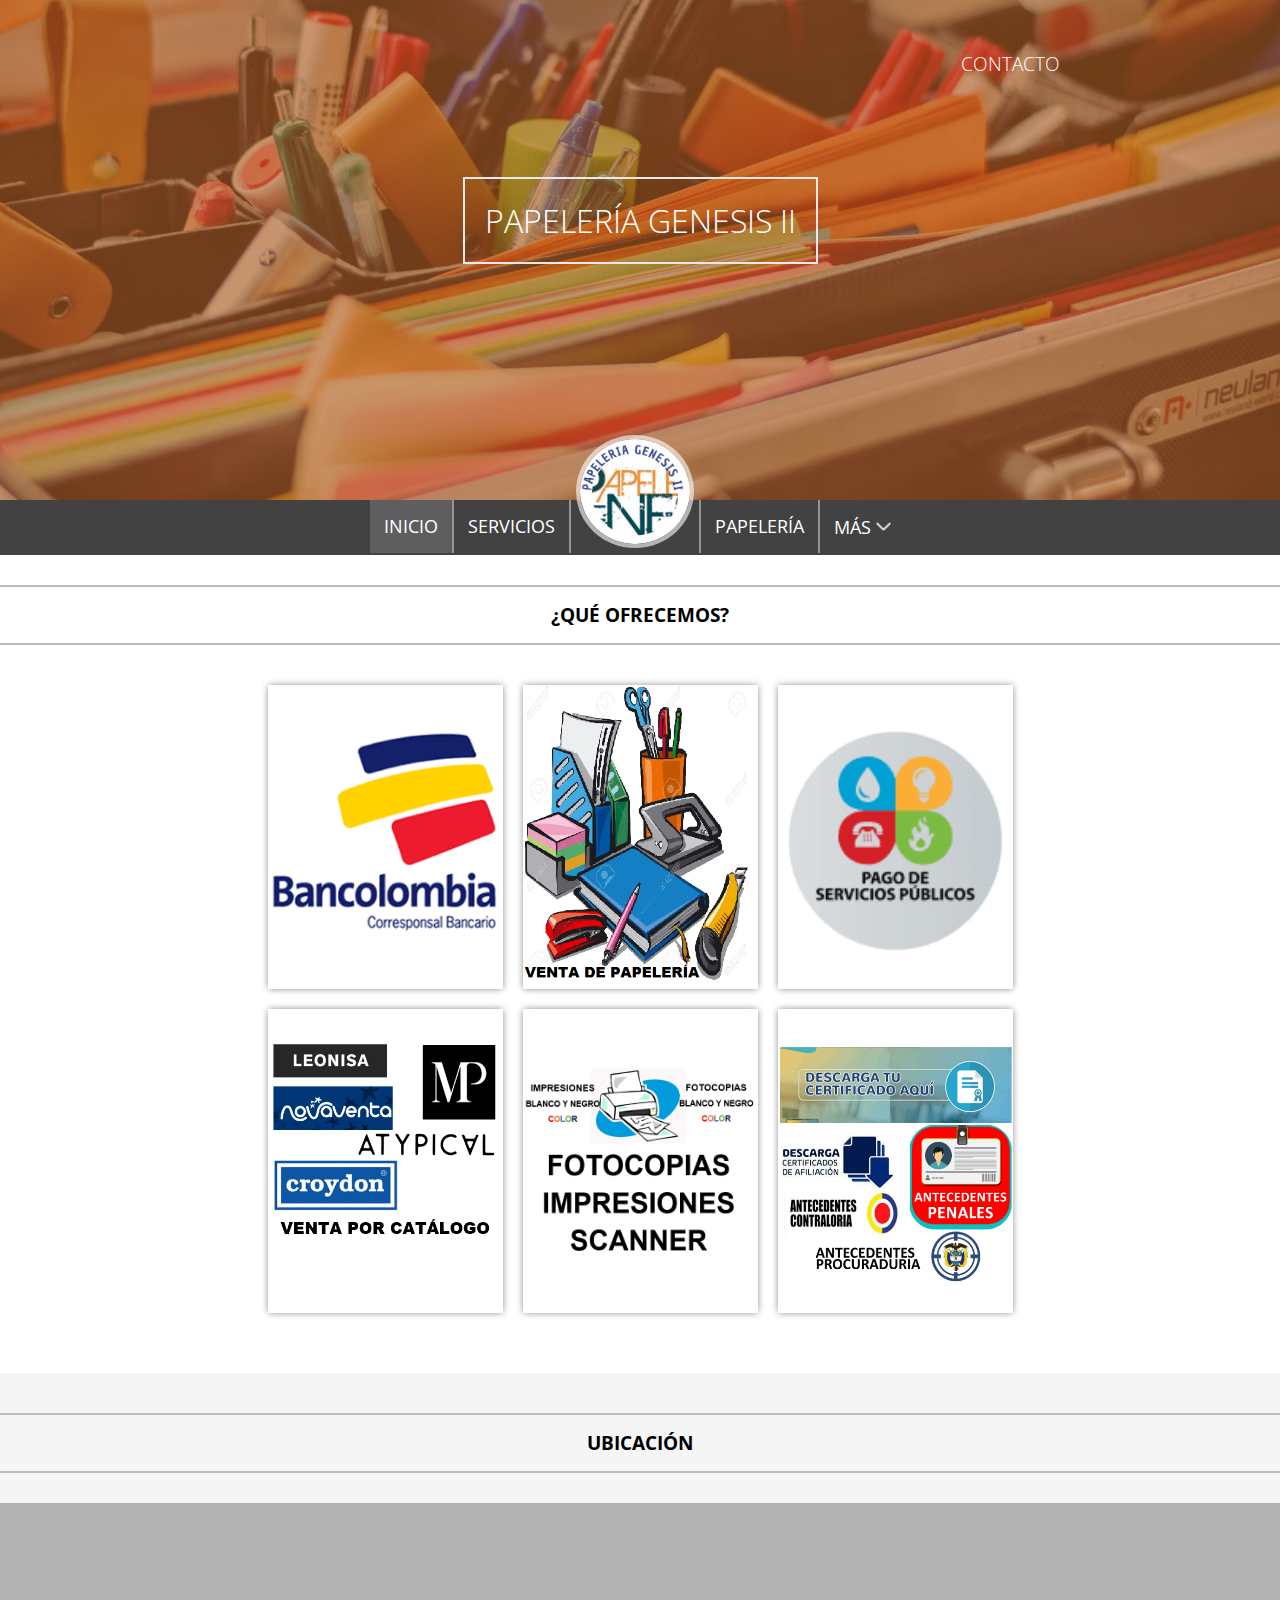
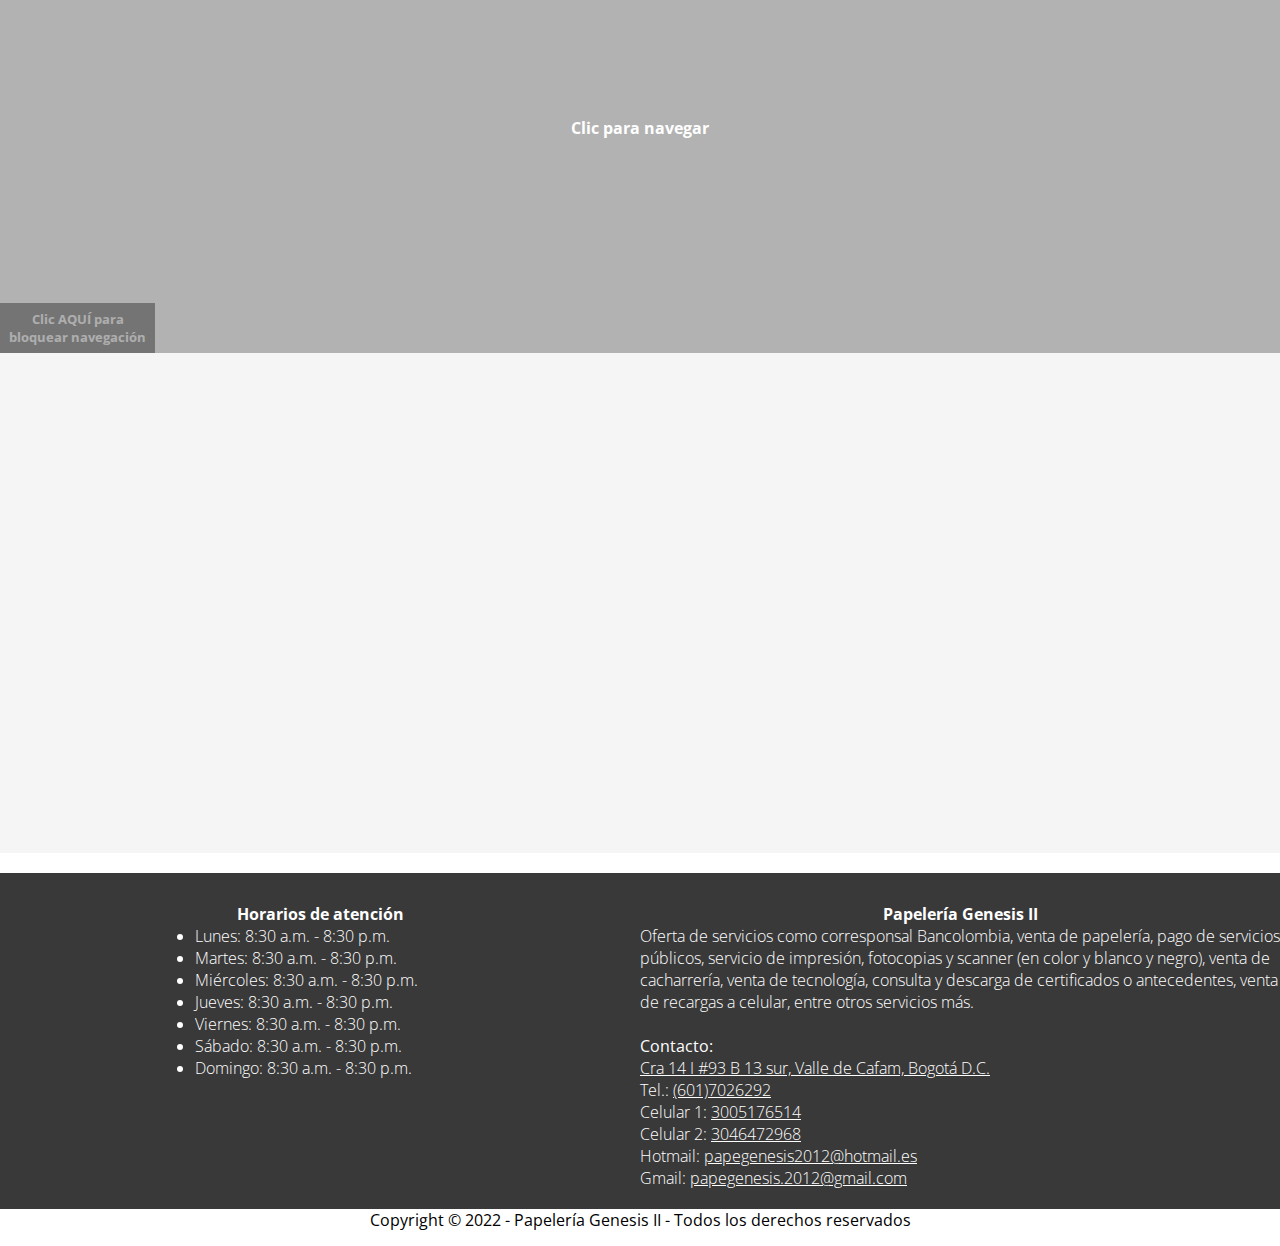
<file: index.html>
<!DOCTYPE html>
<html lang="es">
<head>
    <meta charset="UTF-8">
    <meta http-equiv="X-UA-Compatible" content="IE=edge" />
  <meta name="viewport" content="width=device-width, user-scalable=no, initial-scale=1.0, maximum-scale=1.0, minimum-scale=1.0" />
    <link rel="preconnect" href="https://fonts.googleapis.com">
    <link rel="preconnect" href="https://fonts.gstatic.com" crossorigin>
    <link href="https://fonts.googleapis.com/css2?family=Open+Sans:ital,wght@0,300;0,400;0,600;0,700;1,600&display=swap" rel="stylesheet">
    <!-- <link rel="stylesheet" href="css/normalize.css" /> -->
    <link rel="stylesheet" href="css/style-general.css" />
    <link rel="stylesheet" href="css/style-index.css" />
    <link rel="shortcut icon" href="imagenes/logos/3.png" />
    <title>Papeleria Genesis II</title>
</head>
<body>
    <header>
        <div class="encabezado">
            <div class="opacarImg"></div>
            <div class="container-contacto">
                <a class="contacto-title" href="#contacto">CONTACTO</a>
            </div>
            <div class="container-nombre">
                <h2>PAPELERÍA GENESIS II</h2>
            </div>
        </div>
        <nav class="menu">
            <ul>
                <li class="nav-inicio"><a href="index.html">INICIO</a></li>
                <li class="nav-servicios"><a href="servicios.html">SERVICIOS</a></li>
                <li class="logoPapeleria"><a href="index.html"><img src="imagenes/logos/logo2023-1.png" alt="PAPELERÍA GENESIS II"></a></li>
                <li class="nav-papeleria"><a href="papeleria.html">PAPELERÍA</a></li>
                <li id="nav-mas" class="nav-mas">
                    <span id="dirigir-a-menu-mas"></span>
                    <a href="#dirigir-a-menu-mas">MÁS</a>
                    <a href="#dirigir-a-menu-mas""><img id="flecha-abajo-menu-mas" src="imagenes/logos/icono-abajo-menu-mas-blanco.png" alt="Icono de flecha hacia abajo"></a>
                    <a href="#dirigir-a-menu-mas""><img id="flecha-arriba-menu-mas" src="imagenes/logos/icono-arriba-menu-mas-blanco.png" alt="Icono de flecha hacia arriba"></a>
                    <div id="menu-mas" class="menu-mas">
                        <ul>
                            <li class="nav-tecnologia"><a href="tecnologia.html">TECNOLOGÍA</a></li>
                        </ul>
                    </div>
                </li>
            </ul>
        </nav>
        <nav class="menuDesplegable">
            <span id="direccionar-a-menu"></span>
            <div class="barras-abrir-menu">
                <div class="contenedor-logo-menu">
                    <a href="#direccionar-a-menu"><img id="logo-menu-desplegable" src="imagenes/logos/icono-menu.png" alt="Icono de barra para menu"></a>
                </div>
                <div id="contenedor-logo-papeleria" class="contenedor-logo-papeleria">
                    <ul>
                        <li class="logoPapeleria" id="logoPapeleria"><a href="index.html"><img src="imagenes/logos/logo2023-1.png" alt="PAPELERÍA GENESIS II"></a></li>
                    </ul>
                </div>
                <div class="contenedor-logo-menu quitar-logo-escondido">
                    <img src="imagenes/logos/icono-menu.png" alt="Icono de barra para menu" class="ocultar-logo-menu">
                </div>
            </div>
            <div id="contenedor-menu-desplegable" class="contenedor-menu-desplegable">
                <img id="salir-menu-desplegado" class="salir-menu-desplegado" src="imagenes/logos/cerrar.png" alt="Icono de la equis para cerrar menu desplegable">
                <hr>
                <ul>
                    <li class="logoPapeleria"><a href="index.html"><img src="imagenes/logos/logo2023-1.png" alt="PAPELERÍA GENESIS II"></a></li>
                    <li class="navDesple-inicio"><a href="index.html">INICIO</a></li>
                    <li class="navDesple-servicios"><a href="servicios.html">SERVICIOS</a></li>
                    <li class="navDesple-papeleria"><a href="papeleria.html">PAPELERÍA</a></li>
                    <li class="navDesple-mas">
                        <a href="#">MÁS</a>
                        <div class="menu-mobile-mas">
                            <ul>
                                <li class="navDesple-tecnologia"><a href="tecnologia.html">TECNOLOGÍA</a></li>
                            </ul>
                        </div>
                    </li>
                </ul>
            </div>
        </nav>
    </header>
    <section>
        <div class="titulos">
            <h3 class="titulo-oferta">¿QUÉ OFRECEMOS?</h3>
        </div>
        <div class="container-oferta">
            <div class="tarjetas">
                <div>
                    <img src="imagenes/imgServi/corresponsal.png" alt="Corresponsal bancario">
                </div>
                <div>
                    <img src="imagenes/imgServi/papeleria.png" alt="Venta de papelería"> 
                </div>
                <div>
                    <img src="imagenes/imgServi/pagoServicios.png" alt="Pago de servicios públicos">
                </div>
                <div>
                    <img src="imagenes/imgServi/ventaCatalogos.png" alt="Venta por catálogo">
                </div>
                <div>
                    <img src="imagenes/imgServi/fotocopImpSca.png" alt="Fotocopias, impresiones y/o scanner">
                </div>
                <div>
                    <img src="imagenes/imgServi/certificados.png" alt="Sacar certificados">
                </div>
            </div>
        </div>
    </section>
    <section class="section-ubicacion">
        <div class="titulos titulo-ubicacion">
            <h3>UBICACIÓN</h3>
        </div>
        <div class="container-ubicacion">
            <div class="container-divs">
                <div id="bloquear-mapa" class="bloquear-mapa">
                    <h4>Clic para navegar</h4>
                </div>
                <div class="opcionDesbloqueo" id="opcionDesbloqueo">
                    <h4>Clic AQUÍ para bloquear navegación</h4>
                </div>
                <iframe src="https://www.google.com/maps/embed?pb=!4v1660237288710!6m8!1m7!1s0GIlCcc_P2fH0kvvdMnn3w!2m2!1d4.508440718884531!2d-74.11902615273203!3f353.9392241185268!4f-7.085228008963469!5f0.7820865974627469" width="600" height="450" style="border:0;" allowfullscreen="" loading="lazy" referrerpolicy="no-referrer-when-downgrade"></iframe>
                <iframe src="https://www.google.com/maps/embed?pb=!1m18!1m12!1m3!1d497.1840238298043!2d-74.11901764847948!3d4.508567143369973!2m3!1f0!2f0!3f0!3m2!1i1024!2i768!4f13.1!3m3!1m2!1s0x8e3fa34d3a1f23b7%3A0xcdd1e846c9e1069c!2sPapeler%C3%ADa%20Genesis%20II!5e0!3m2!1ses!2sco!4v1660237144240!5m2!1ses!2sco" width="600" height="450" style="border:0;" allowfullscreen="" loading="lazy" referrerpolicy="no-referrer-when-downgrade"></iframe>
            </div>
        </div>
    </section>
    <footer>
        <div class="container-footer">
            <div class="container-atencion">
                <div class="container-titulo-footer">
                    <h4>Horarios de atención</h4>
                </div>
                <div class="container-horas">
                    <ul>
                        <li>Lunes: 8:30 a.m. - 8:30 p.m.</li>
                        <li>Martes: 8:30 a.m. - 8:30 p.m.</li>
                        <li>Miércoles: 8:30 a.m. - 8:30 p.m.</li>
                        <li>Jueves: 8:30 a.m. - 8:30 p.m.</li>
                        <li>Viernes: 8:30 a.m. - 8:30 p.m.</li>
                        <li>Sábado: 8:30 a.m. - 8:30 p.m.</li>
                        <li>Domingo: 8:30 a.m. - 8:30 p.m.</li>
                    </ul>
                </div>
            </div>
            <div class="container-papeleria">
                <div class="container-titulo-footer">
                    <h4>Papelería Genesis II</h4>
                </div>
                <div class="container-footer-info" id="contacto">
                    <p>
                        Oferta de servicios como corresponsal Bancolombia, venta de papelería, pago de servicios públicos, servicio de impresión, fotocopias y scanner (en color y blanco y negro), venta de cacharrería, venta de tecnología, consulta y descarga de certificados o antecedentes, venta de recargas a celular, entre otros servicios más.
                    </p>
                    <br />
                    <p>
                        <strong>Contacto:</strong>
                        <br />
                        <a class="link" href="https://goo.gl/maps/2joE1t8Mwk1g6quh8" target="_blank">Cra 14 I #93 B 13 sur, Valle de Cafam, Bogotá D.C.</a> <br/>
                        Tel.: <a class="link" href="tel:6017026292">(601)7026292</a> <br/>
                        Celular 1: <a class="link" href="tel:3005176514">3005176514</a> <br/>
                        Celular 2: <a class="link" href="tel:3046472968">3046472968</a> <br/>  
                        Hotmail: <a>papegenesis2012@hotmail.es</a> <br/>
                        Gmail: <a>papegenesis.2012@gmail.com</a> <br/>
                    </p>
                </div>
            </div>
        </div>
    </footer>
    
<!-- INICIO DE SECCIÓN COPYRIGHT -->

    <div class="copyright">
        <p>
            Copyright &copy; 2022 - Papelería Genesis II - Todos los derechos reservados
        </p>
    </div>
  
<!-- FIN DE SECCIÓN COPYRIGHT -->
    <script src="js/js-index.js"></script>
    <script src="js/js-general.js"></script>
</body>
</html>
</file>
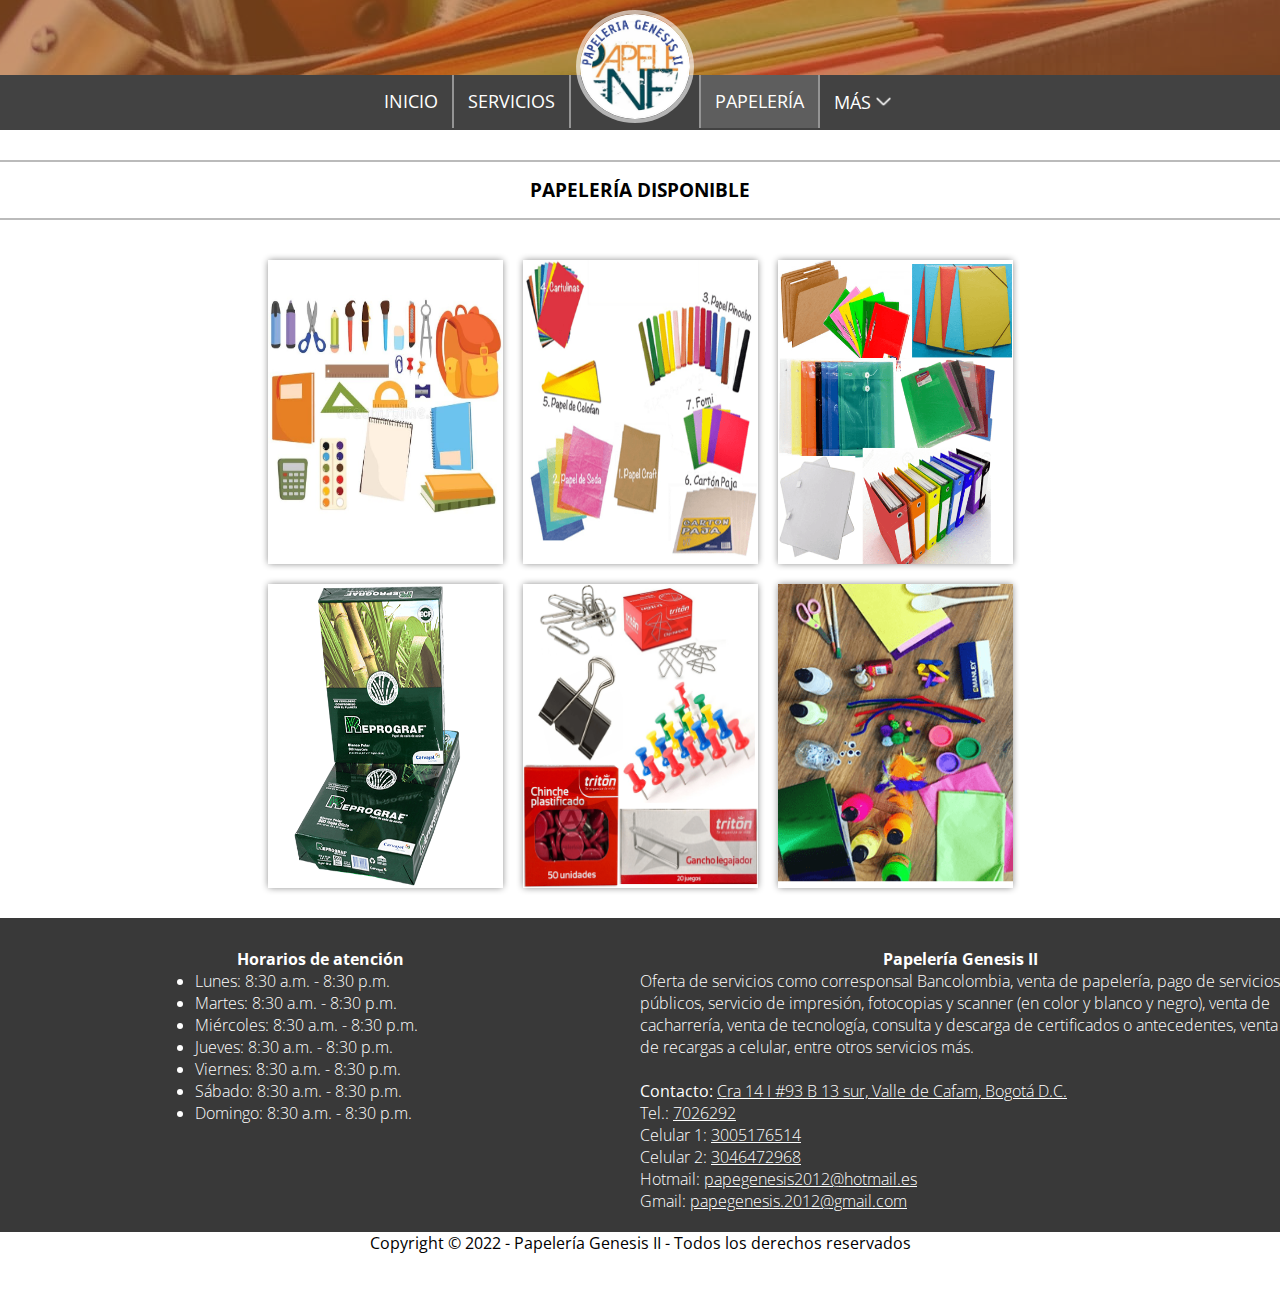
<file: papeleria.html>
<!DOCTYPE html>
<html lang="es">
<head>
    <meta charset="UTF-8">
    <meta http-equiv="X-UA-Compatible" content="IE=edge">
    <meta name="viewport" content="width=device-width, initial-scale=1.0">
    <link rel="preconnect" href="https://fonts.googleapis.com">
    <link rel="preconnect" href="https://fonts.gstatic.com" crossorigin>
    <link href="https://fonts.googleapis.com/css2?family=Open+Sans:ital,wght@0,300;0,400;0,600;0,700;1,600&display=swap" rel="stylesheet">
    <!-- <link rel="stylesheet" href="css/normalize.css" /> -->
    <link rel="stylesheet" href="css/style-general.css" />
    <link rel="stylesheet" href="css/style-papeleria.css" />
    <link rel="stylesheet" href="css/style-header-second.css" />
    <link rel="shortcut icon" href="imagenes/logos/3.png" />
    <title>Papelería</title>
</head>
<body>
    <header>
        <div class="container-opacar">
            <div class="opacarImg"></div>
        </div>
        <nav class="menu">
            <ul>
                <li class="nav-inicio"><a href="index.html">INICIO</a></li>
                <li class="nav-servicios"><a href="servicios.html">SERVICIOS</a></li>
                <li class="logoPapeleria"><a href="index.html"><img src="imagenes/logos/logo2023-1.png" alt="PAPELERÍA GENESIS II"></a></li>
                <li class="nav-papeleria"><a href="papeleria.html">PAPELERÍA</a></li>
                <li id="nav-mas" class="nav-mas">
                    <span id="dirigir-a-menu-mas"></span>
                    <a href="#dirigir-a-menu-mas">MÁS</a>
                    <a href="#dirigir-a-menu-mas""><img id="flecha-abajo-menu-mas" src="imagenes/logos/icono-abajo-menu-mas-blanco.png" alt="Icono de flecha hacia abajo"></a>
                    <a href="#dirigir-a-menu-mas""><img id="flecha-arriba-menu-mas" src="imagenes/logos/icono-arriba-menu-mas-blanco.png" alt="Icono de flecha hacia arriba"></a>
                    <div id="menu-mas" class="menu-mas">
                        <ul>
                            <li class="nav-tecnologia"><a href="tecnologia.html">TECNOLOGÍA</a></li>
                        </ul>
                    </div>
                </li>
            </ul>
        </nav>
        <nav class="menuDesplegable">
            <span id="direccionar-a-menu"></span>
            <div class="barras-abrir-menu">
                <div class="contenedor-logo-menu">
                    <a href="#direccionar-a-menu"><img id="logo-menu-desplegable" src="imagenes/logos/icono-menu.png" alt="Icono de barra para menu"></a>
                </div>
                <div id="contenedor-logo-papeleria" class="contenedor-logo-papeleria">
                    <ul>
                        <li class="logoPapeleria" id="logoPapeleria"><a href="index.html"><img src="imagenes/logos/logo2023-1.png" alt="PAPELERÍA GENESIS II"></a></li>
                    </ul>
                </div>
                <div class="contenedor-logo-menu quitar-logo-escondido">
                    <img src="imagenes/logos/icono-menu.png" alt="Icono de barra para menu" class="ocultar-logo-menu">
                </div>
            </div>
            <div id="contenedor-menu-desplegable" class="contenedor-menu-desplegable">
                <img id="salir-menu-desplegado" class="salir-menu-desplegado" src="imagenes/logos/cerrar.png" alt="Icono de la equis para cerrar menu desplegable">
                <hr>
                <ul>
                    <li class="logoPapeleria"><a href="index.html"><img src="imagenes/logos/logo2023-1.png" alt="PAPELERÍA GENESIS II"></a></li>
                    <li class="navDesple-inicio"><a href="index.html">INICIO</a></li>
                    <li class="navDesple-servicios"><a href="servicios.html">SERVICIOS</a></li>
                    <li class="navDesple-papeleria"><a href="papeleria.html">PAPELERÍA</a></li>
                    <li class="navDesple-mas">
                        <a href="#">MÁS</a>
                        <div class="menu-mobile-mas">
                            <ul>
                                <li class="navDesple-tecnologia"><a href="tecnologia.html">TECNOLOGÍA</a></li>
                            </ul>
                        </div>
                    </li>
                </ul>
            </div>
        </nav>
    </header>
    <section class="section-papeleria">
        <div class="titulos">
            <h3 class="titulo-papeleria">PAPELERÍA DISPONIBLE</h3>
        </div>
        <div class="container-oferta">
            <div class="tarjetas">
                <div>
                    <img src="imagenes/imgPape/utilesEscolares.jpg" alt="Utiles escolares">
                </div>
                <div>
                    <img src="imagenes/imgPape/papeles.png" alt="Papeles de distinto tipo">
                </div>
                <div>
                    <img src="imagenes/imgPape/carpetas.png" alt="Carpetas">
                </div>
                <div>
                    <img src="imagenes/imgPape/resmaPapel.png" alt="Venta de resma de papel">
                </div>
                <div>
                    <img src="imagenes/imgPape/ganchos.png" alt="Ganchos de papelería">
                </div>
                <div>
                    <img src="imagenes/imgPape/materialMan.png" alt="Material para manualidades">
                </div>
            </div>
        </div>
    </section>
    <footer>
        <div class="container-footer">
            <div class="container-atencion">
                <div class="container-titulo-footer">
                    <h4>Horarios de atención</h4>
                </div>
                <div class="container-horas">
                    <ul>
                        <li>Lunes: 8:30 a.m. - 8:30 p.m.</li>
                        <li>Martes: 8:30 a.m. - 8:30 p.m.</li>
                        <li>Miércoles: 8:30 a.m. - 8:30 p.m.</li>
                        <li>Jueves: 8:30 a.m. - 8:30 p.m.</li>
                        <li>Viernes: 8:30 a.m. - 8:30 p.m.</li>
                        <li>Sábado: 8:30 a.m. - 8:30 p.m.</li>
                        <li>Domingo: 8:30 a.m. - 8:30 p.m.</li>
                    </ul>
                </div>
            </div>
            <div class="container-papeleria">
                <div class="container-titulo-footer">
                    <h4>Papelería Genesis II</h4>
                </div>
                <div class="container-footer-info">
                    <p>
                        Oferta de servicios como corresponsal Bancolombia, venta de papelería, pago de servicios públicos, servicio de impresión, fotocopias y scanner (en color y blanco y negro), venta de cacharrería, venta de tecnología, consulta y descarga de certificados o antecedentes, venta de recargas a celular, entre otros servicios más.
                    </p>
                    <br />
                    <p>
                        <strong>Contacto:</strong>
                        <a class="link" href="https://goo.gl/maps/2joE1t8Mwk1g6quh8" target="_blank">Cra 14 I #93 B 13 sur, Valle de Cafam, Bogotá D.C.</a> <br/>
                        Tel.: <a class="link" href="tel:6017026292">7026292</a> <br/>
                        Celular 1: <a class="link" href="tel:3005176514">3005176514</a> <br/>
                        Celular 2: <a class="link" href="tel:3046472968">3046472968</a> <br/>  
                        Hotmail: <a>papegenesis2012@hotmail.es</a> <br/>
                        Gmail: <a>papegenesis.2012@gmail.com</a> <br/>
                    </p>
                </div>
            </div>
        </div>
    </footer>
    
<!-- INICIO DE SECCIÓN COPYRIGHT -->

    <div class="copyright">
        <p>
            Copyright &copy; 2022 - Papelería Genesis II - Todos los derechos reservados
        </p>
    </div>
    <br />
  
<!-- FIN DE SECCIÓN COPYRIGHT -->
    <script src="js/js-general.js"></script>
</body>
</html>
</file>
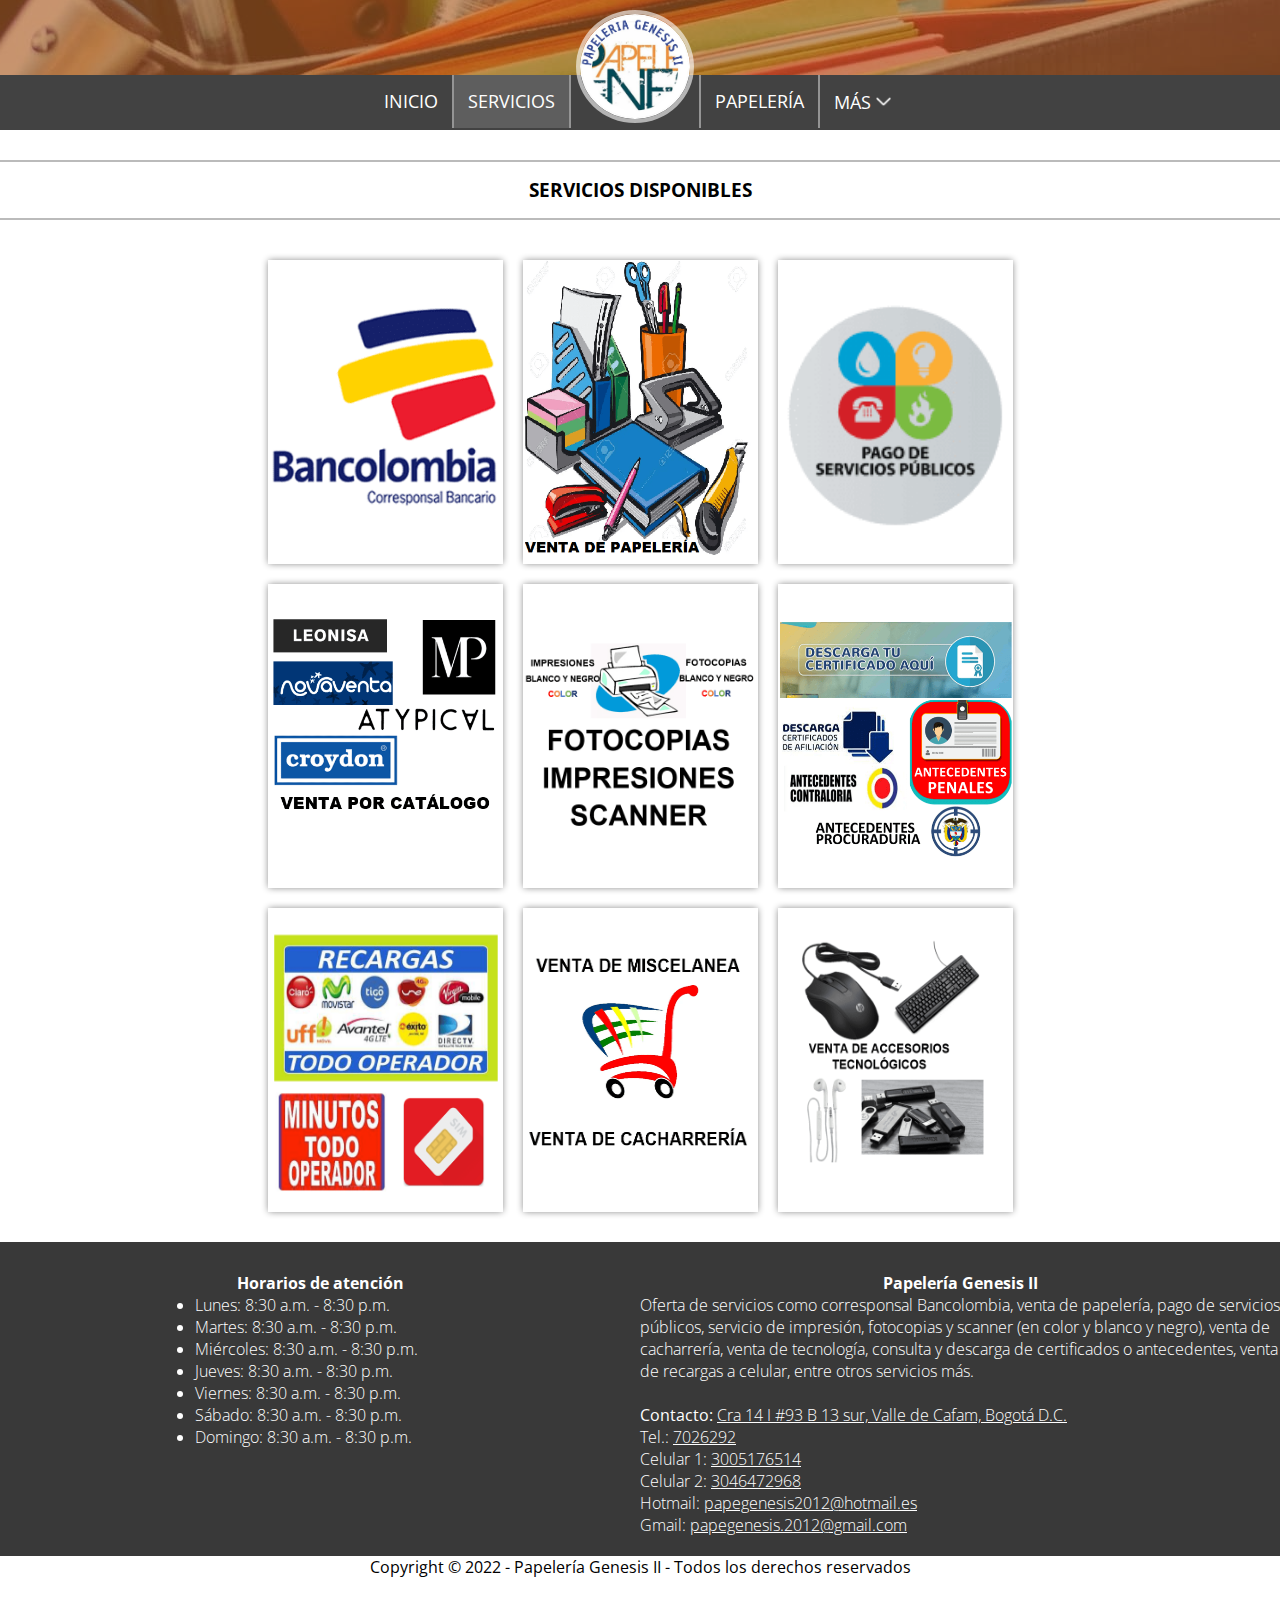
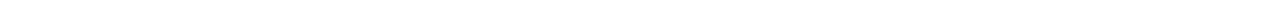
<file: servicios.html>
<!DOCTYPE html>
<html lang="es">
<head>
    <meta charset="UTF-8">
    <meta http-equiv="X-UA-Compatible" content="IE=edge">
    <meta name="viewport" content="width=device-width, initial-scale=1.0">
    <link rel="preconnect" href="https://fonts.googleapis.com">
    <link rel="preconnect" href="https://fonts.gstatic.com" crossorigin>
    <link href="https://fonts.googleapis.com/css2?family=Open+Sans:ital,wght@0,300;0,400;0,600;0,700;1,600&display=swap" rel="stylesheet">
    <!-- <link rel="stylesheet" href="css/normalize.css" /> -->
    <link rel="stylesheet" href="css/style-general.css" />
    <link rel="stylesheet" href="css/style-servicios.css" />
    <link rel="stylesheet" href="css/style-header-second.css" />
    <link rel="shortcut icon" href="imagenes/logos/3.png" />
    <title>Servicios disponibles</title>
</head>
<body>
    <header>
        <div class="container-opacar">
            <div class="opacarImg"></div>
        </div>
        <nav class="menu">
            <ul>
                <li class="nav-inicio"><a href="index.html">INICIO</a></li>
                <li class="nav-servicios"><a href="servicios.html">SERVICIOS</a></li>
                <li class="logoPapeleria"><a href="index.html"><img src="imagenes/logos/logo2023-1.png" alt="PAPELERÍA GENESIS II"></a></li>
                <li class="nav-papeleria"><a href="papeleria.html">PAPELERÍA</a></li>
                <li id="nav-mas" class="nav-mas">
                    <span id="dirigir-a-menu-mas"></span>
                    <a href="#dirigir-a-menu-mas">MÁS</a>
                    <a href="#dirigir-a-menu-mas""><img id="flecha-abajo-menu-mas" src="imagenes/logos/icono-abajo-menu-mas-blanco.png" alt="Icono de flecha hacia abajo"></a>
                    <a href="#dirigir-a-menu-mas""><img id="flecha-arriba-menu-mas" src="imagenes/logos/icono-arriba-menu-mas-blanco.png" alt="Icono de flecha hacia arriba"></a>
                    <div id="menu-mas" class="menu-mas">
                        <ul>
                            <li class="nav-tecnologia"><a href="tecnologia.html">TECNOLOGÍA</a></li>
                        </ul>
                    </div>
                </li>
            </ul>
        </nav>
        <nav class="menuDesplegable">
            <span id="direccionar-a-menu"></span>
            <div class="barras-abrir-menu">
                <div class="contenedor-logo-menu">
                    <a href="#direccionar-a-menu"><img id="logo-menu-desplegable" src="imagenes/logos/icono-menu.png" alt="Icono de barra para menu"></a>
                </div>
                <div id="contenedor-logo-papeleria" class="contenedor-logo-papeleria">
                    <ul>
                        <li class="logoPapeleria" id="logoPapeleria"><a href="index.html"><img src="imagenes/logos/logo2023-1.png" alt="PAPELERÍA GENESIS II"></a></li>
                    </ul>
                </div>
                <div class="contenedor-logo-menu quitar-logo-escondido">
                    <img src="imagenes/logos/icono-menu.png" alt="Icono de barra para menu" class="ocultar-logo-menu">
                </div>
            </div>
            <div id="contenedor-menu-desplegable" class="contenedor-menu-desplegable">
                <img id="salir-menu-desplegado" class="salir-menu-desplegado" src="imagenes/logos/cerrar.png" alt="Icono de la equis para cerrar menu desplegable">
                <hr>
                <ul>
                    <li class="logoPapeleria"><a href="index.html"><img src="imagenes/logos/logo2023-1.png" alt="PAPELERÍA GENESIS II"></a></li>
                    <li class="navDesple-inicio"><a href="index.html">INICIO</a></li>
                    <li class="navDesple-servicios"><a href="servicios.html">SERVICIOS</a></li>
                    <li class="navDesple-papeleria"><a href="papeleria.html">PAPELERÍA</a></li>
                    <li class="navDesple-mas">
                        <a href="#">MÁS</a>
                        <div class="menu-mobile-mas">
                            <ul>
                                <li class="navDesple-tecnologia"><a href="tecnologia.html">TECNOLOGÍA</a></li>
                            </ul>
                        </div>
                    </li>
                </ul>
            </div>
        </nav>
    </header>
    <section class="section-servicios">
        <div class="titulos">
            <h3 class="titulo-servicos">SERVICIOS DISPONIBLES</h3>
        </div>
        <div class="container-oferta">
            <div class="tarjetas">
                <div>
                    <img src="imagenes/imgServi/corresponsal.png" alt="Corresponsal bancario">
                </div>
                <div>
                    <img src="imagenes/imgServi/papeleria.png" alt="Venta de papelería"> 
                </div>
                <div>
                    <img src="imagenes/imgServi/pagoServicios.png" alt="Pago de servicios públicos">
                </div>
                <div>
                    <img src="imagenes/imgServi/ventaCatalogos.png" alt="Venta por catálogo">
                </div>
                <div>
                    <img src="imagenes/imgServi/fotocopImpSca.png" alt="Fotocopias, impresiones y/o scanner">
                </div>
                <div>
                    <img src="imagenes/imgServi/certificados.png" alt="Sacar certificados">
                </div>
                <div>
                    <img src="imagenes/imgServi/recargasMinutos.png" alt="Venta de recargas a celular">
                </div>
                <div>
                    <img src="imagenes/imgServi/misceCacha.png" alt="Venta de miscelanea y cacharrería">
                </div>
                <div>
                    <img src="imagenes/imgServi/accesoriosTecno.png" alt="Venta de tecnología">
                </div>
            </div>
        </div>
    </section>
    <footer>
        <div class="container-footer">
            <div class="container-atencion">
                <div class="container-titulo-footer">
                    <h4>Horarios de atención</h4>
                </div>
                <div class="container-horas">
                    <ul>
                        <li>Lunes: 8:30 a.m. - 8:30 p.m.</li>
                        <li>Martes: 8:30 a.m. - 8:30 p.m.</li>
                        <li>Miércoles: 8:30 a.m. - 8:30 p.m.</li>
                        <li>Jueves: 8:30 a.m. - 8:30 p.m.</li>
                        <li>Viernes: 8:30 a.m. - 8:30 p.m.</li>
                        <li>Sábado: 8:30 a.m. - 8:30 p.m.</li>
                        <li>Domingo: 8:30 a.m. - 8:30 p.m.</li>
                    </ul>
                </div>
            </div>
            <div class="container-papeleria">
                <div class="container-titulo-footer">
                    <h4>Papelería Genesis II</h4>
                </div>
                <div class="container-footer-info">
                    <p>
                        Oferta de servicios como corresponsal Bancolombia, venta de papelería, pago de servicios públicos, servicio de impresión, fotocopias y scanner (en color y blanco y negro), venta de cacharrería, venta de tecnología, consulta y descarga de certificados o antecedentes, venta de recargas a celular, entre otros servicios más.
                    </p>
                    <br />
                    <p>
                        <strong>Contacto:</strong>
                        <a class="link" href="https://goo.gl/maps/2joE1t8Mwk1g6quh8" target="_blank">Cra 14 I #93 B 13 sur, Valle de Cafam, Bogotá D.C.</a> <br/>
                        Tel.: <a class="link" href="tel:6017026292">7026292</a> <br/>
                        Celular 1: <a class="link" href="tel:3005176514">3005176514</a> <br/>
                        Celular 2: <a class="link" href="tel:3046472968">3046472968</a> <br/>  
                        Hotmail: <a>papegenesis2012@hotmail.es</a> <br/>
                        Gmail: <a>papegenesis.2012@gmail.com</a> <br/>
                    </p>
                </div>
            </div>
        </div>
    </footer>
    
<!-- INICIO DE SECCIÓN COPYRIGHT -->

    <div class="copyright">
        <p>
            Copyright &copy; 2022 - Papelería Genesis II - Todos los derechos reservados
        </p>
    </div>
    <br />
  
<!-- FIN DE SECCIÓN COPYRIGHT -->
    <script src="js/js-general.js"></script>
</body>
</html>
</file>
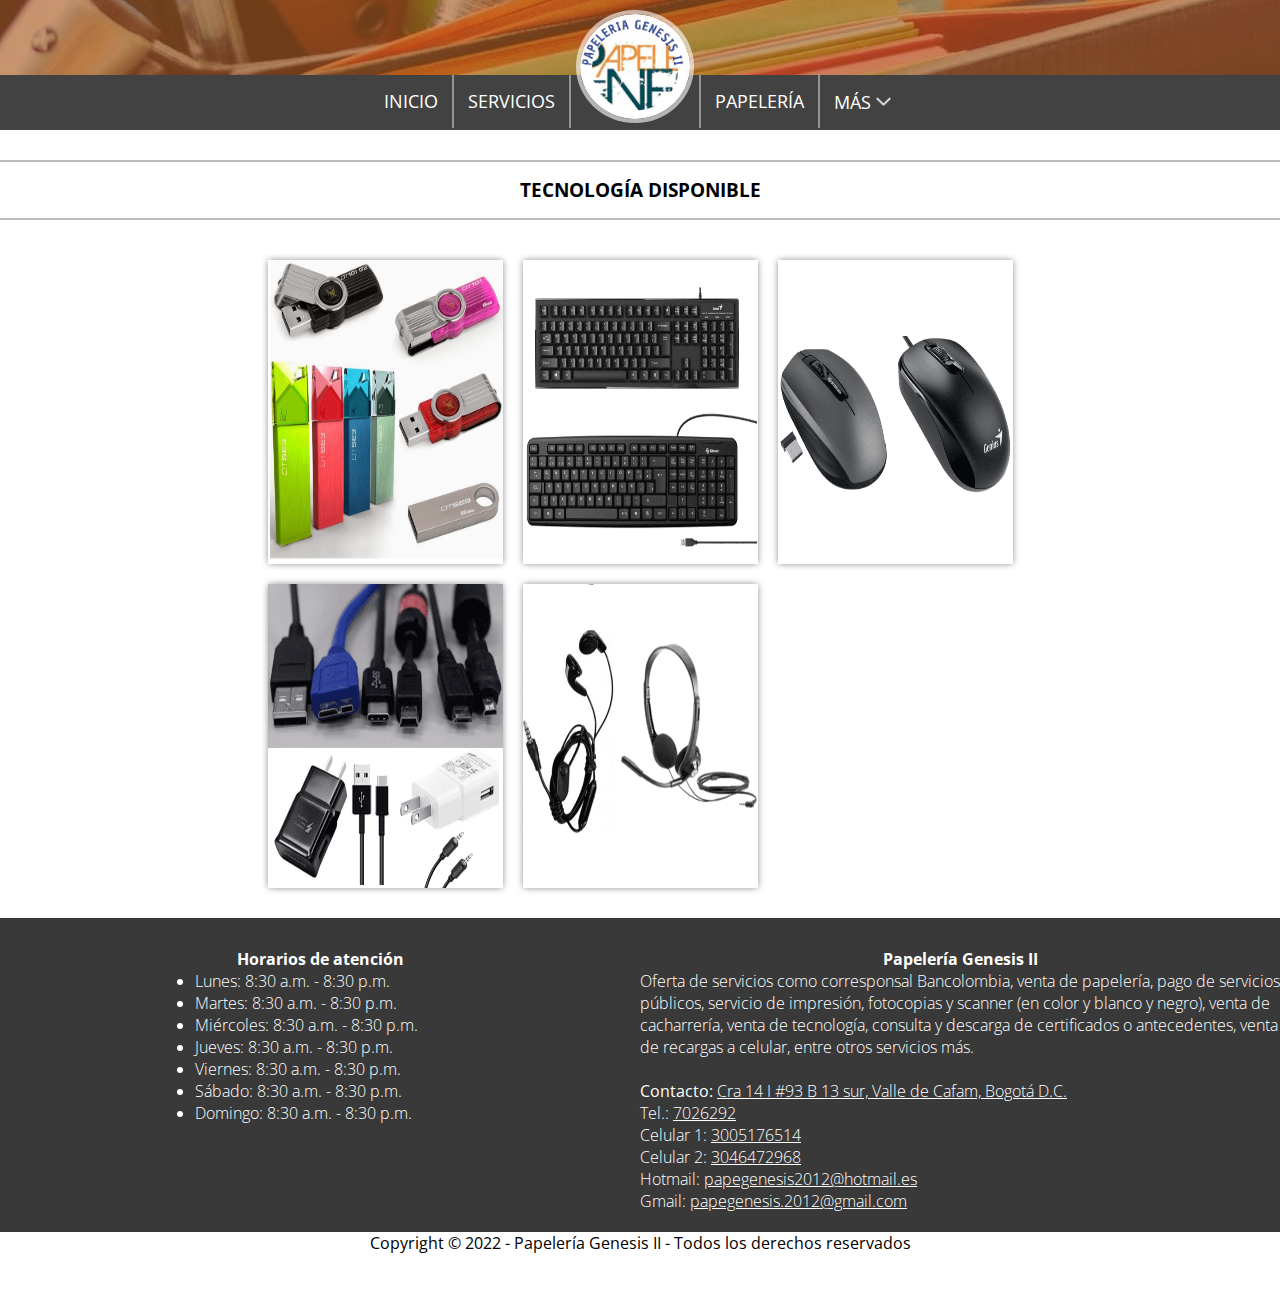
<file: tecnologia.html>
<!DOCTYPE html>
<html lang="es">
<head>
    <meta charset="UTF-8">
    <meta http-equiv="X-UA-Compatible" content="IE=edge">
    <meta name="viewport" content="width=device-width, initial-scale=1.0">
    <link rel="preconnect" href="https://fonts.googleapis.com">
    <link rel="preconnect" href="https://fonts.gstatic.com" crossorigin>
    <link href="https://fonts.googleapis.com/css2?family=Open+Sans:ital,wght@0,300;0,400;0,600;0,700;1,600&display=swap" rel="stylesheet">
    <!-- <link rel="stylesheet" href="css/normalize.css" /> -->
    <link rel="stylesheet" href="css/style-general.css" />
    <link rel="stylesheet" href="css/style-tecnologia.css" />
    <link rel="stylesheet" href="css/style-header-second.css" />
    <link rel="shortcut icon" href="imagenes/logos/3.png" />
    <title>Tecnología</title>
</head>
<body>
    <header>
        <div class="container-opacar">
            <div class="opacarImg"></div>
        </div>
        <nav class="menu">
            <ul>
                <li class="nav-inicio"><a href="index.html">INICIO</a></li>
                <li class="nav-servicios"><a href="servicios.html">SERVICIOS</a></li>
                <li class="logoPapeleria"><a href="index.html"><img src="imagenes/logos/logo2023-1.png" alt="PAPELERÍA GENESIS II"></a></li>
                <li class="nav-papeleria"><a href="papeleria.html">PAPELERÍA</a></li>
                <li id="nav-mas" class="nav-mas">
                    <span id="dirigir-a-menu-mas"></span>
                    <a href="#dirigir-a-menu-mas">MÁS</a>
                    <a href="#dirigir-a-menu-mas""><img id="flecha-abajo-menu-mas" src="imagenes/logos/icono-abajo-menu-mas-blanco.png" alt="Icono de flecha hacia abajo"></a>
                    <a href="#dirigir-a-menu-mas""><img id="flecha-arriba-menu-mas" src="imagenes/logos/icono-arriba-menu-mas-blanco.png" alt="Icono de flecha hacia arriba"></a>
                    <div id="menu-mas" class="menu-mas">
                        <ul>
                            <li class="nav-tecnologia"><a href="tecnologia.html">TECNOLOGÍA</a></li>
                        </ul>
                    </div>
                </li>
            </ul>
        </nav>
        <nav class="menuDesplegable">
            <span id="direccionar-a-menu"></span>
            <div class="barras-abrir-menu">
                <div class="contenedor-logo-menu">
                    <a href="#direccionar-a-menu"><img id="logo-menu-desplegable" src="imagenes/logos/icono-menu.png" alt="Icono de barra para menu"></a>
                </div>
                <div id="contenedor-logo-papeleria" class="contenedor-logo-papeleria">
                    <ul>
                        <li class="logoPapeleria" id="logoPapeleria"><a href="index.html"><img src="imagenes/logos/logo2023-1.png" alt="PAPELERÍA GENESIS II"></a></li>
                    </ul>
                </div>
                <div class="contenedor-logo-menu quitar-logo-escondido">
                    <img src="imagenes/logos/icono-menu.png" alt="Icono de barra para menu" class="ocultar-logo-menu">
                </div>
            </div>
            <div id="contenedor-menu-desplegable" class="contenedor-menu-desplegable">
                <img id="salir-menu-desplegado" class="salir-menu-desplegado" src="imagenes/logos/cerrar.png" alt="Icono de la equis para cerrar menu desplegable">
                <hr>
                <ul>
                    <li class="logoPapeleria"><a href="index.html"><img src="imagenes/logos/logo2023-1.png" alt="PAPELERÍA GENESIS II"></a></li>
                    <li class="navDesple-inicio"><a href="index.html">INICIO</a></li>
                    <li class="navDesple-servicios"><a href="servicios.html">SERVICIOS</a></li>
                    <li class="navDesple-papeleria"><a href="papeleria.html">PAPELERÍA</a></li>
                    <li class="navDesple-mas">
                        <a href="#">MÁS</a>
                        <div class="menu-mobile-mas">
                            <ul>
                                <li class="navDesple-tecnologia"><a href="tecnologia.html">TECNOLOGÍA</a></li>
                            </ul>
                        </div>
                    </li>
                </ul>
            </div>
        </nav>
    </header>
    <section class="section-tecnologia">
        <div class="titulos">
            <h3 class="titulo-tecnologia">TECNOLOGÍA DISPONIBLE</h3>
        </div>
        <div class="container-oferta">
            <div class="tarjetas">
                <div>
                    <img src="imagenes/imgTecno/usb.png" alt="USBs">
                </div>
                <div>
                    <img src="imagenes/imgTecno/teclados.png" alt="Teclados">
                </div>
                <div>
                    <img src="imagenes/imgTecno/mouse.png" alt="Mouse">
                </div>
                <div>
                    <img src="imagenes/imgTecno/cablesCargadores.png" alt="Cargadores de celular">
                </div>
                <div>
                    <img src="imagenes/imgTecno/audifonos.png" alt="Audífonos">
                </div>
            </div>
        </div>
    </section>
    <footer>
        <div class="container-footer">
            <div class="container-atencion">
                <div class="container-titulo-footer">
                    <h4>Horarios de atención</h4>
                </div>
                <div class="container-horas">
                    <ul>
                        <li>Lunes: 8:30 a.m. - 8:30 p.m.</li>
                        <li>Martes: 8:30 a.m. - 8:30 p.m.</li>
                        <li>Miércoles: 8:30 a.m. - 8:30 p.m.</li>
                        <li>Jueves: 8:30 a.m. - 8:30 p.m.</li>
                        <li>Viernes: 8:30 a.m. - 8:30 p.m.</li>
                        <li>Sábado: 8:30 a.m. - 8:30 p.m.</li>
                        <li>Domingo: 8:30 a.m. - 8:30 p.m.</li>
                    </ul>
                </div>
            </div>
            <div class="container-papeleria">
                <div class="container-titulo-footer">
                    <h4>Papelería Genesis II</h4>
                </div>
                <div class="container-footer-info">
                    <p>
                        Oferta de servicios como corresponsal Bancolombia, venta de papelería, pago de servicios públicos, servicio de impresión, fotocopias y scanner (en color y blanco y negro), venta de cacharrería, venta de tecnología, consulta y descarga de certificados o antecedentes, venta de recargas a celular, entre otros servicios más.
                    </p>
                    <br />
                    <p>
                        <strong>Contacto:</strong>
                        <a class="link" href="https://goo.gl/maps/2joE1t8Mwk1g6quh8" target="_blank">Cra 14 I #93 B 13 sur, Valle de Cafam, Bogotá D.C.</a> <br/>
                        Tel.: <a class="link" href="tel:6017026292">7026292</a> <br/>
                        Celular 1: <a class="link" href="tel:3005176514">3005176514</a> <br/>
                        Celular 2: <a class="link" href="tel:3046472968">3046472968</a> <br/>  
                        Hotmail: <a>papegenesis2012@hotmail.es</a> <br/>
                        Gmail: <a>papegenesis.2012@gmail.com</a> <br/>
                    </p>
                </div>
            </div>
        </div>
    </footer>
    
<!-- INICIO DE SECCIÓN COPYRIGHT -->

    <div class="copyright">
        <p>
            Copyright &copy; 2022 - Papelería Genesis II - Todos los derechos reservados
        </p>
    </div>
    <br />
  
<!-- FIN DE SECCIÓN COPYRIGHT -->
    <script src="js/js-general.js"></script>
</body>
</html>
</file>
<file: css/style-general.css>
* {
    padding: 0;
    margin: 0;
    font-family: 'Open Sans', sans-serif, Arial;
}

body{
    font-family: 'Open Sans', sans-serif, Arial;
    font-size: 16px;
    width: 100%;
}

a{
    text-decoration: none;
    color: white;
}


/* ---------------------- BARRA DE NAVEGACION ---------------------- */

.menu{
    position: relative;
    height: 55px;
    background-color: #424242;
}

.menu ul{
    list-style: none;
    display: flex;
    flex-direction: row;
    justify-content: center;
    font-size: 1.1rem;
    padding: 0;
}

.menu ul li:not(.logoPapeleria){
    padding: 14px;
}

.nav-inicio,
.nav-servicios{
    border-right: solid rgb(148, 148, 148) 2px;
}

.nav-papeleria,
.nav-mas{
    border-left: solid rgb(148, 148, 148) 2px;
}

.logoPapeleria img{
    width: 110px;
    height: 105px;
    margin: -65px 5px 0 5px;
    border: rgba(255, 255, 255, 0.603) solid 4px;
    border-radius: 50%;
}


/* ---------------------- BARRA DE NAVEGACION MOBILE ---------------------- */

.menuDesplegable,
.contenedor-menu-desplegable {
    display: none;
}

.menuDesplegable{
    position: relative;
    height: 50px;
    background-color: #424242;
}

.barras-abrir-menu {
    display: flex;
    flex-direction: row;
    height: 50px;
}

.contenedor-logo-menu{
    text-align: left;
    padding-left: 15px;
    padding-top: 6px;
}

.contenedor-logo-papeleria {
    width: 100%;
    text-align: center;
}

.barras-abrir-menu ul {
    list-style: none;
}

.barras-abrir-menu img {
    width: 40px;
    text-align: left;
}

.ocultar-logo-menu{
    visibility: hidden;
}


/* -------------------- CONTENEDOR MENU DESPLEGADO -------------------- */

.contenedor-menu-desplegable {
    background-color: rgba(143, 143, 143, 0.89);
    position: absolute;
    width: 70%;
    top: 0;
    height: 500px;
    border-top: 1px solid rgb(160, 160, 160);
    border-bottom: 1px solid rgb(160, 160, 160);
    border-right: 1px solid rgb(160, 160, 160);
    box-shadow: 2px 2px 4px 1px gray;
    z-index: 1;
}

.contenedor-menu-desplegable ul {
    padding-left: 10px;
    list-style: none;
}

.contenedor-menu-desplegable li:first-of-type {
    padding: 0 0 30px 0;
    list-style-type: none;
    margin-left: -50px;
}

.contenedor-menu-desplegable li {
    font-size: 1.3rem;
    padding-top: 6px;
    padding-bottom: 6px;
    list-style: none;
}

.logoPapeleria {
    text-align: center;
}

.contenedor-menu-desplegable hr {
    position: absolute;
    top: 50px;
    background-color: rgb(194, 194, 194);
    border: none;
    height: 2px;
    width: 100%;
    box-shadow: 1px 3px 4px 1px rgb(73, 73, 73);
}

@keyframes mover-menu-desplegable {
    from {
        left: -100%;
    }

    to {
        left: 0;
    }
}

@keyframes cerrar-menu-desplegado {
    from {
        left: 0;
    }

    to {
        left: -100%;
    }
}

.salir-menu-desplegado {
    position: absolute;
    top: 7px;
    right: 7px;
}

.salir-menu-desplegado:active {
    transform: scale(0.5);
    transition: all ease 100ms;
}


/* --------------- SPAN PARA DIRECCIONAR A MENU DESPLEGABLE --------------- */

#direccionar-a-menu {
    position: absolute;
    top: -70px;
}


/* ------------------ MENU DESPLEGABLE DE OPCION MÁS ------------------ */

.nav-mas {
    position: relative;
    display: flex;
    flex-direction: row;
    justify-content: center;
    align-items: center;
    gap: 5px;
}

.nav-mas img {
    width: 15px;
}


.menu-mas {
    background-color: #424242;
    position: absolute;
    top: 0;
    z-index: -10;
}

#flecha-arriba-menu-mas {
    display: none;
}

#dirigir-a-menu-mas {
    position: absolute;
    top: -40px;
}

/* ---------------- MENU MOBILE DESPLEGABLE DE OPCION MÁS ---------------- */

.navDesple-mas{
    padding-right: 20px;
}

.menu-mobile-mas{
    width: 100%;
    background-color: rgba(143, 143, 143, 0.747);
    padding-top: 5px;
    padding-bottom: 5px;
    margin-top: 5px;
    margin-left: 5px;
    height: fit-content;
}

.navDesple-tecnologia{
    margin-left: 0 !important;
    padding: 5px !important;
}

/* -------------------- SECCION BASE DE DISEÑO TITULOS -------------------- */

.titulos{
    position: relative;
    z-index: 0;
    margin: 30px auto;
    text-align: center;
    height: 56px;
    border-top: #BBBBBB solid 2px;
    border-bottom: #BBBBBB solid 2px;
}

.titulos h3 {
    padding-top: 15px;
}

/* ---------------------- SECCION FOOTER ---------------------- */

footer{
    background-color: #393939;
}

footer p{
    margin: 0;
}

.container-footer{
    margin-top: 20px;
    display: flex;
    flex-direction: row;
    padding-bottom: 20px;
    color: white;
}

.container-atencion{
    width: 50%;
    text-align: center;
    /*padding-left: 50px;*/
}

.container-papeleria{
    width: 50%;
    text-align: center;
}

.container-horas {
    font-weight: lighter;
    padding: 0 20px;
    width: 250px;
    margin: auto;
}

.container-horas ul {
    padding: 0 25px 25px 0;
    margin: 0;
    text-align: left;
}

.container-titulo-footer h4{
    margin-top: 30px;
}

.container-footer-info{
    text-align: left;
    font-weight: lighter;
}

.container-footer-info a{
    text-decoration: underline;
}

/* ---------------------- SECCION COPYRIGHT ---------------------- */

.copyright{
    text-align: center;
    margin-bottom: 15px;
}


/* ---------------------- SECCION MEDIA SCREEN ---------------------- */

@media screen and (max-width: 1024px) {
    
    /* ---------------------- BARRA DE NAVEGACION ---------------------- */

    .menu ul{
        font-size: 1rem;
    }

    .logoPapeleria img{
        width: 110px;
        height: 100px;
        margin: -60px 5px 0 5px;
    }

    /* ---------------------- SECCION FOOTER ---------------------- */

    .container-footer{
        font-size: 0.9rem;
    }

    /* ---------------------- SECCION COPYRIGHT ---------------------- */

    .copyright{
        font-size: 1rem;
    }
}

@media screen and (max-width: 750px) {
    .menu {
        display: none;
    }

    .menuDesplegable {
        display: block;
    }

    /* -------------------- BARRA DE NAVEGACION MOBILE -------------------- */
    
    .logoPapeleria img{
        width: 110px;
        height: 100px;
        margin: -65px 5px 0 5px;
        border: rgba(255, 255, 255, 0.603) solid 4px;
    }
    
    /* ---------------------- SECCION FOOTER ---------------------- */

    .container-footer{
        flex-direction: column;
        justify-content: center;
    }

    .container-atencion{
        width: 100%;
        display: flex;
        flex-direction: column;
    }
    
    .container-papeleria{
        width: 100%;
    }

    .container-footer-info {
        padding: 0 15px;
    }

}

@media screen and (max-width: 520px){

    .contenedor-menu-desplegable {
        width: 80%;
    }

    .logoPapeleria img{
        width: 110px;
        height: 100px;
        margin: -65px 5px 0 5px;
    }

    .salir-menu-desplegado {
        top: 1px;
        right: 1px;
    }
}

@media screen and (max-width: 425px) {

    .contenedor-menu-desplegable li {
        font-size: 1.1rem;
    }

    .contenedor-logo-menu {
        padding-left: 10px;
    }
    /*
    .logoPapeleria img {
        width: 110px;
    }*/

    .quitar-logo-escondido {
        padding: 0;
    }

    .quitar-logo-escondido img {
        width: 10px;
    }

    .copyright{
        font-size: 0.9rem;
    }
}

@media screen and (max-width: 400px) {
    
    .contenedor-menu-desplegable ul {
        padding-left: 10px;
    }
    
    .contenedor-menu-desplegable li:first-of-type {
        padding: 0 0 15px 0;
        margin-left: -40px;
    }

    .logoPapeleria {
        text-align: center;
    }

    .logoPapeleria img {
        width: 110px;
        height: 100px;
        margin: -65px 5px 0 5px;
    }

    .contenedor-menu-desplegable hr {
        top: 40px;
    }
}

@media screen and (max-width: 350px) {

    .logoPapeleria {
        text-align: center;
    }

    .quitar-logo-escondido {
        display: none;
    }
}

@media screen and (max-width: 349px) {

    .contenedor-logo-menu {
        padding-left: 5px;
    }
    /*
    .logoPapeleria a{
        padding-left: 30px;
    }*/
}
</file>
<file: css/style-index.css>
/* ---------------------- HEADER ---------------------- */

header{
    display: flex;
    flex-direction: column;
    height: fit-content;
}

.encabezado{
    background-image: url(../imagenes/papeleriaFondo.jpg);
    background-size: cover;
    background-repeat: no-repeat;
    background-position: center;
    width: 100%;
    max-height: 600px;
    height: 500px;
    color: white;
    display: flex;
    flex-direction: column;
}

.encabezado .opacarImg{
    position: absolute;
    background-color: #AA5315;
    width: 100%;
    max-height: 600px;
    height: 500px;
    top: 0;
    opacity: 0.6;
}

.container-contacto{
    position: relative;
    height: 50px;
    text-align: right;
    padding: 50px 220px 0 0;
}

.container-contacto .contacto-title{
    font-weight: 300;
    font-size: 1.2rem;
    color: white;
}

.container-nombre {
    position: relative;
    height: 100%;
    margin: 0;
    padding: 100px 0 50px 0;
}

.container-nombre h2 {
    width:fit-content;
    margin: 0 auto;
    padding: 20px 20px;
    border: solid #E8E8E8 2px;
    font-weight: 300;
    font-size: 2rem;
}


/* ---------------------- BARRA DE NAVEGACION ---------------------- */

.nav-inicio{
    background-color: rgb(94, 94, 94);
}

.navDesple-inicio {
    box-shadow: 0px 0px 6px 2px rgb(100, 100, 100);
    padding-left: 15px;
    margin-right: 10px;
}

/* ---------------------- SECCION ¿QUE OFRECEMOS? ---------------------- */

.container-oferta{
    padding: 10px;
    margin: auto;
}

.tarjetas{
    display: grid;
    grid-template-columns: repeat(3, 235px);
    gap: 20px;
    justify-content: center;
}

.tarjetas div{
    background-color: gray;
    height: 304px;
    /*border: 2px solid rgb(152, 152, 152);*/
    box-shadow: 0.3px 0.3px 7px gray;
}

.tarjetas div img{
    width: 100%;
    height: 100%;
}


/* ---------------------- SECCION UBICACION ---------------------- */

.section-ubicacion{
    background-color: #F5F5F5;
    margin-top: 50px;
    padding-top: 10px;
    padding-bottom: 40px;
}

.container-ubicacion .container-divs {
    position: relative;
    z-index: 1;
}

.container-ubicacion div iframe{
    width: 100%;
}


.bloquear-mapa {
    position: absolute;
    background-color: rgba(128, 128, 128, 0.575);
    width: 100%;
    height: 450px;
    z-index: 2;
    display: flex;
    flex-direction: column;
    align-items: center;
    justify-content: center;
    top: 0;
    cursor: pointer;
}

.bloquear-mapa h4 {
    color: white;
}

.opcionDesbloqueo {
    position: absolute;
    background-color: rgba(48, 48, 48, 0.747);
    height: 40px;
    width: 145px;
    padding: 5px;
    z-index: 1;
    display: flex;
    align-items: center;
    justify-content: center;
    text-align: center;
    bottom: 460px;
    cursor: pointer;
}

.opcionDesbloqueo h4 {
    color: rgb(235, 235, 235);
    font-size: 0.8rem;
}


/* ---------------------- SECCION MEDIA QUERIES ---------------------- */

@media screen and (max-width: 1024px){

    /* ---------------------- HEADER ---------------------- */

    .container-contacto .contacto-title{
        font-size: 1rem;
    }

    .container-nombre h2 {
        font-size: 1.8rem;
    }

    /* ---------------------- SECCION ¿QUE OFRECEMOS? ---------------------- */

    
}

@media screen and (max-width: 750px){

    .encabezado,
    .opacarImg {
        height: 450px;
    }

    .container-contacto{
        padding: 50px 0 0 0;
        text-align: center;
    }

    .container-contacto .contacto-title{
        font-size: 1rem;
    }

    .container-nombre h2 {
        font-size: 1.7rem;
    }

    /* ---------------------- SECCION ¿QUE OFRECEMOS? ---------------------- */

    .tarjetas{
        grid-template-columns: repeat(2, 235px);
    }

    .tarjetas div{
        height: 304px;
    }
}

@media screen and (max-width: 550px){
    .container-contacto .contacto-title{
        font-size: 0.9rem;
    }

    .container-nombre h2 {
        font-size: 1.6rem;
    }

    /* ---------------------- SECCION ¿QUE OFRECEMOS? ---------------------- */

    .tarjetas{
        grid-template-columns: repeat(1, 235px);
    }

    .tarjetas div{
        height: 304px;
    }
}

@media screen and (max-width: 400px){
    .opcionDesbloqueo {
        height: 30px;
        width: 120px;
    }

    .opcionDesbloqueo h4 {
        font-size: 0.65rem;
    }
}
</file>
<file: css/style-papeleria.css>
/* ---------------------- BARRA DE NAVEGACION ---------------------- */

.nav-papeleria {
    background-color: rgb(94, 94, 94);
}

.navDesple-papeleria {
    box-shadow: 0px 0px 6px 2px rgb(100, 100, 100);
    padding-left: 15px;
    margin-right: 10px;
}


/* -------------------- SECCIÓN PAPELERÍA -------------------- */

.container-oferta{
    padding: 10px;
    margin: auto;
}

.tarjetas{
    display: grid;
    grid-template-columns: repeat(3, 235px);
    gap: 20px;
    justify-content: center;
}

.tarjetas div{
    background-color: gray;
    height: 304px;
    /*border: 2px solid rgb(152, 152, 152);*/
    box-shadow: 0.3px 0.3px 7px gray;
}

.tarjetas div img{
    width: 100%;
    height: 100%;
}


/* ---------------------- SECCION MEDIA QUERIES ---------------------- */

@media screen and (max-width: 750px){

    /* ------------------ SECCIÓN SERVICIOS DISPONIBLES ------------------ */

    .tarjetas{
        grid-template-columns: repeat(2, 235px);
    }

    .tarjetas div{
        height: 304px;
    }
}

@media screen and (max-width: 550px){
    
    /* ------------------ SECCIÓN SERVICIOS DISPONIBLES ------------------ */

    .tarjetas{
        grid-template-columns: repeat(1, 235px);
    }

    .tarjetas div{
        height: 304px;
    }
}
</file>
<file: css/style-header-second.css>
header {
    display: flex;
    flex-direction: column;
}

.container-opacar {
    background-image: url(../imagenes/papeleriaFondo.jpg);
    background-repeat: no-repeat;
    background-position: center;
    height: 95px;
    color: white;
    margin-top: -20px;
}

.container-opacar .opacarImg{
    position: absolute;
    background-color: #AA5315;
    opacity: 0.6;
    width: 100%;
    height: 95px;
}
</file>
<file: css/style-servicios.css>
/* ---------------------- BARRA DE NAVEGACION ---------------------- */

.nav-servicios{
    background-color: rgb(94, 94, 94);
}

.navDesple-servicios {
    box-shadow: 0px 0px 6px 2px rgb(100, 100, 100);
    padding-left: 15px;
    margin-right: 10px;
}

/* -------------------- SECCIÓN SERVICIOS DISPONIBLES -------------------- */

.container-oferta{
    padding: 10px;
    margin: auto;
}

.tarjetas{
    display: grid;
    grid-template-columns: repeat(3, 235px);
    gap: 20px;
    justify-content: center;
}

.tarjetas div{
    background-color: gray;
    height: 304px;
    /*border: 2px solid rgb(152, 152, 152);*/
    box-shadow: 0.3px 0.3px 7px gray;
}

.tarjetas div img{
    width: 100%;
    height: 100%;
}


/* ---------------------- SECCION MEDIA QUERIES ---------------------- */

@media screen and (max-width: 750px){

    /* ------------------ SECCIÓN SERVICIOS DISPONIBLES ------------------ */

    .tarjetas{
        grid-template-columns: repeat(2, 235px);
    }

    .tarjetas div{
        height: 304px;
    }
}

@media screen and (max-width: 550px){
    
    /* ------------------ SECCIÓN SERVICIOS DISPONIBLES ------------------ */

    .tarjetas{
        grid-template-columns: repeat(1, 235px);
    }

    .tarjetas div{
        height: 304px;
    }
}
</file>
<file: css/style-tecnologia.css>
/* ---------------------- BARRA DE NAVEGACIÓN ---------------------- */

.nav-tecnologia{
    background-color: rgb(94, 94, 94);
}

.navDesple-tecnologia {
    box-shadow: 0px 0px 6px 2px rgb(100, 100, 100);
    padding-left: 15px;
    margin-right: 10px;
}

/* -------------------- SECCIÓN TECNOLOGÍA DISPONIBLE -------------------- */

.container-oferta{
    padding: 10px;
    margin: auto;
}

.tarjetas{
    display: grid;
    grid-template-columns: repeat(3, 235px);
    gap: 20px;
    justify-content: center;
}

.tarjetas div{
    background-color: gray;
    height: 304px;
    /*border: 2px solid rgb(152, 152, 152);*/
    box-shadow: 0.3px 0.3px 7px gray;
}

.tarjetas div img{
    width: 100%;
    height: 100%;
}


/* ---------------------- SECCION MEDIA QUERIES ---------------------- */

@media screen and (max-width: 750px){

    /* ------------------ SECCIÓN SERVICIOS DISPONIBLES ------------------ */

    .tarjetas{
        grid-template-columns: repeat(2, 235px);
    }

    .tarjetas div{
        height: 304px;
    }
}

@media screen and (max-width: 550px){
    
    /* ------------------ SECCIÓN SERVICIOS DISPONIBLES ------------------ */

    .tarjetas{
        grid-template-columns: repeat(1, 235px);
    }

    .tarjetas div{
        height: 304px;
    }
}
</file>
